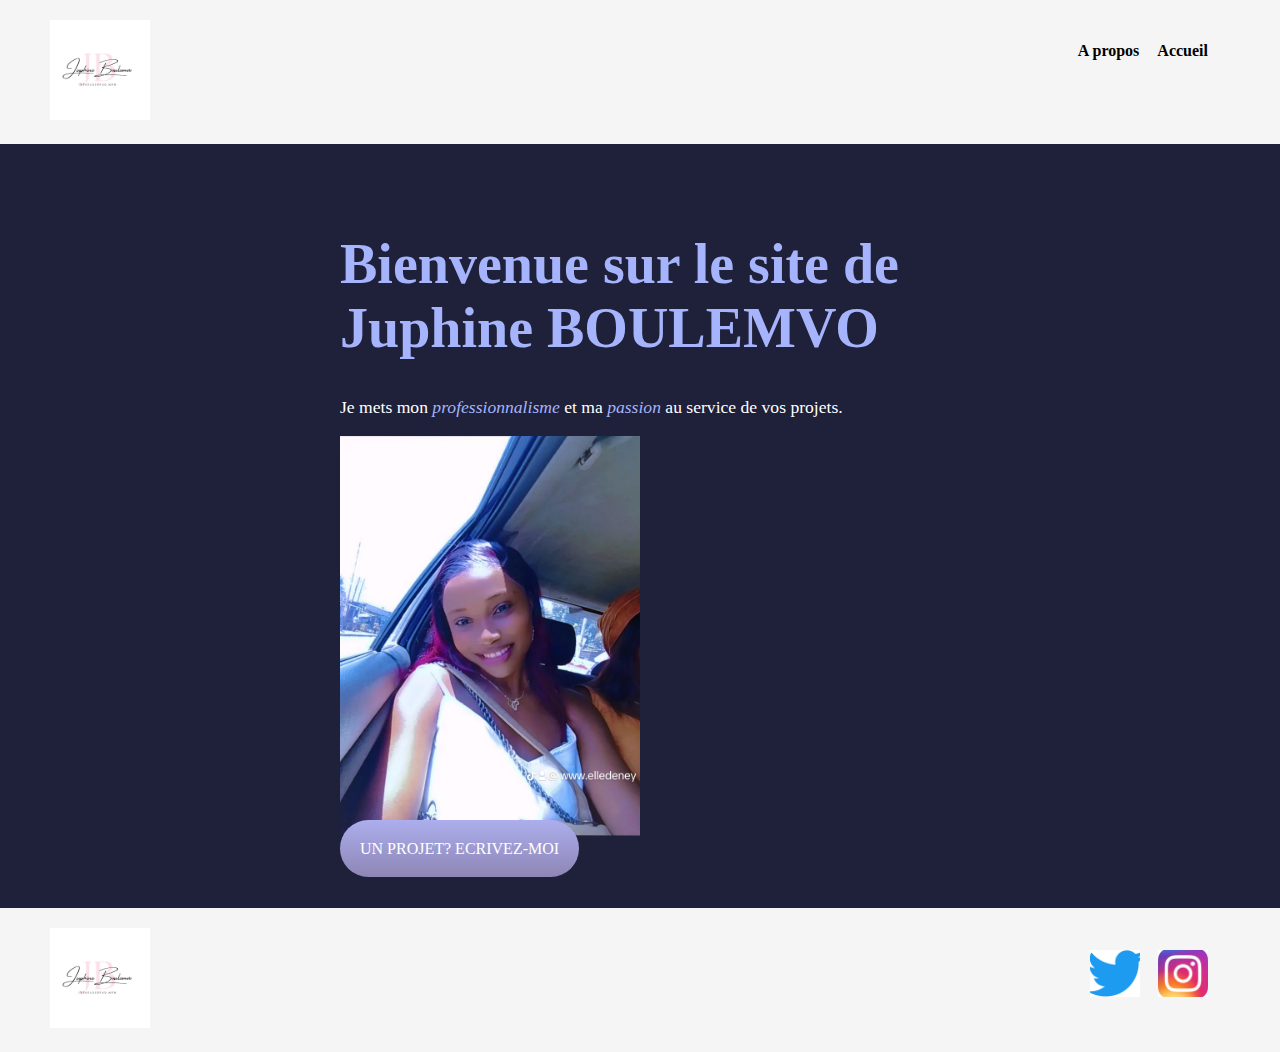
<file: index.html>
<!DOCTYPE html>
<html lang="fr">
<head>
    <meta charset="UTF-8">
    <meta name="viewport" content="width=device-width, initial-scale=1.0">
    <title>Accueil-Juphine BOULEMVO Développeur Web</title>
    <link rel="stylesheet" href="style.CSS">
</head>
<body>
    <header>
        
        <!--Lien et logo en haut -->
        <a href="a-propos.HTML">
            <img src="images/logo.jpg" alt="logo Juphine BOULEMVO" width="100">
        </a>
        <nav>
            <!-- lien vers a propos -->
            <a href="a-propos.HTML">A propos</a>
            <a href="index.html">Accueil</a>
        </nav>
    </header>
    <!-- Titre de niveau 1 -->
    <main>
    <section class="accueil-contenair">

        <h1>Bienvenue sur le site de Juphine BOULEMVO</h1>
        <p>Je mets mon <em class="important">professionnalisme</em> et ma <em class="important">passion</em> au service de vos projets.</p>
    <!-- image de Juphine BOULEMVO -->
        <img src="images/6ff192fba19f09e154cb39a970f73b5e_0.jpeg" alt="photo de Juphine BOULEMVO" width="300">
      <div>
         <a href="#contact" class="cta">UN PROJET? ECRIVEZ-MOI</a>
      </div>   
    </section>
    </main>

    <!-- lien vers les reseaux sociaux -->

    <footer>

         <a href="a-propos.HTML">
            <img src="images/logo.jpg" alt="logo Juphine BOULEMVO" width="100">
         </a>
      <nav>
        <!-- logo en bas ainsi que le lien-->
          <a href="https://twitter.com/" class="icon-link">
            <img src="images/téléchargé.png" alt="Twitter" width="50">
          </a>
          <a href="https://www.instagram.com/" class="icon-link">
            <img src="images/instagram.jpg" alt="Instagram" width="50">
          </a>
       </nav>
    </footer>
</body>
</html>
</file>
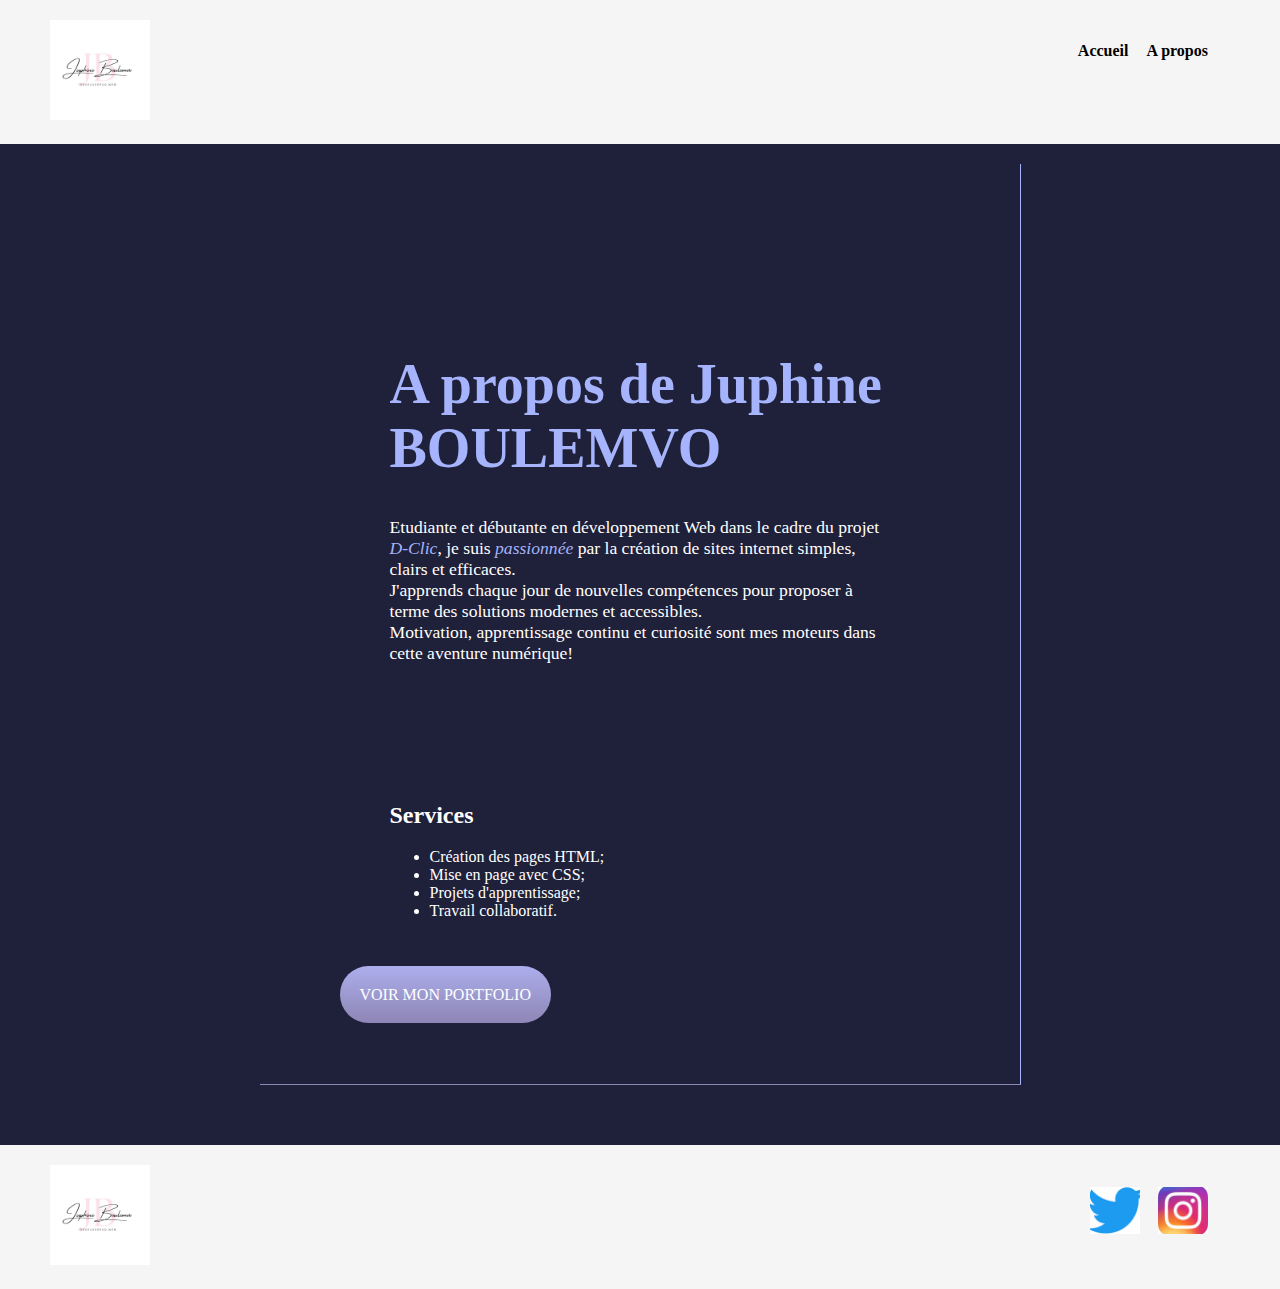
<file: a-propos.HTML>
<!DOCTYPE html>
<html lang="en">
<head>
    <meta charset="UTF-8">
    <meta name="viewport" content="width=device-width, initial-scale=1.0">
    <title>A propos de Juphine BOULEMVO</title>
    <link rel="stylesheet" href="style.CSS">
</head>
<body>
    <header>
    <!-- logo en haut -->
     <a href="index.html">
        <img src="images/logo.jpg" alt="logo Juphine BOULEMVO" width="100" opacity="0.5">
     </a>
     <nav>
            <a href="index.html">Accueil</a>
            <a href="a-propos.HTML">A propos</a>
    </nav>
    </header>
    <!-- titre numéro 1 -->
    <main>
    <section class="a-propos-contenair">
     <div class="intro">
        <h1>A propos de Juphine BOULEMVO</h1>
        <p>Etudiante et débutante en développement Web dans le cadre du projet <em>D-Clic</em>, je suis <em>passionnée</em> par la création de sites internet simples, clairs et efficaces. <br> J'apprends chaque jour de nouvelles compétences pour proposer à terme des solutions modernes et accessibles. <br> Motivation, apprentissage continu et curiosité sont mes moteurs dans cette aventure numérique! </p>
        <!-- titre numéro 2 -->
     </div>

     <div class="services">
      <h2>Services</h2> 
        <ul>
            <li>Création des pages HTML;</li>
            <li>Mise en page avec CSS;</li>
            <li>Projets d'apprentissage;</li>
            <li>Travail collaboratif.</li>
        </ul>
      </div>
      <div>
        <a href="#portfolio" class="cta">VOIR MON PORTFOLIO</a>
      </div>
    </section>
    </main>

    <!-- Lien vers les reseaux sociaux -->

    <footer>
    
        <a href="index.html">
            <img src="images/logo.jpg" alt="logo Juphine BOULEMVO" width="100">
        </a>
        <nav>
            <!-- logo et liens en bas -->
          <a href="https://twitter.com/" class="icon-link">
            <img src="images/téléchargé.png" alt="Twitter" width="50">
          </a>
          <a href="https://www.instagram.com/" class="icon-link">
            <img src="images/instagram.jpg" alt="Instagram" width="50">
          </a>
       </nav>
    </footer>
</body>
</html>
</file>
<file: style.CSS>
/* couleur noir au lien  */
a {
    color: black;
}
 /* span par emremplacer */

 em {
    color: #A5B4FC;
 }

 /* utiliser 2 ecritures principales gill sans et impact */

 body {
    font-family: 'Gill sans' Impact; 
    background-color: #1f2039;
    margin: 0;
    box-sizing: border-box; 
    color: white                                               !important;
 }

 /* style des titres h1 */

 h1 {
    font-size: 3.5em;
    color: #A5B4FC;
    font-family: 'impact';
 }

 /* style des paragraphes */

 p {
    font-size: 1.1em;
    font-family: 'Gill sans';
 }

 /* style des listes ul */

 ul {
    font-size: 1em;
    font-family: 'Gill sans';
 }

* {
    font-size: 'Gill sans' impact;
}

 /* style des liens a */

 a {
    color: black;
    font-size: 1em;
    text-decoration: none;
    font-size:'Gill sans' ;
 }

 /* couleurs des p, des listes et des titres h2 */

 p ul h2 {
    background-color: #f9F8FF;
    color: #1f2039;
 }

 /* style de la classe cta */

 .cta {
    background: linear-gradient(#acaeed, #8E86B5);
    font-family: 'Gill' sans-serif;
    color: white;
    border-radius: 50px;
    text-decoration: none;
    padding: 20px;
 }

 /* souligner tous les liens */

 a:hover { 
    text-decoration: underline;
 }

 .cta:hover {
    background: linear-gradient(#696484, #8788BA);
    font-family: 'Gill' sans-serif;
 }

 /* reduire l'opacité des icones */

 .icon-link:hover {
    opacity: 0.5;
 }

 /* la tete de la page */

 header {
    background-color: #f5f5f5;
    padding: 20px 50px 20px 50px;
    display: flex;
    flex-direction: row;
    justify-content: space-between;
 }

 footer {
    background-color: #f5f5f5;
    padding: 20px 50px 20px 50px;
    display: flex;
    flex-direction: row;
    justify-content: space-between;
 }

 /* section accueil */

 .accueil-contenair {
    /* padding: 80px;
    margin: 20px;
    width: 80%;
    text-align: 500px; */
    padding: 50px;
    width: 600px;
    margin: auto;
 }

 /* section a propos */

 .a-propos-contenair {
         border-right: 1px solid #A5B4FC;
         border-bottom: 1px solid #8E86B5;
         margin-bottom: 60px;
        padding: 80px;
        margin: auto;
        width: 600px;
        margin-bottom: 60px;
        margin-top: 20px;

    
 }

 nav {
    text-align: right;
    margin: 20px;
 }

 nav a {
    text-decoration: none;
    font-size: 1em;
    font-family:'Gill' sans-serif;
    display: inline-block;
    margin-left: 10px;
    font-weight: 600;
    padding: 2px;
 }
 .intro {
  
    padding: 50px;
    margin-top: 20px;
 }

 .services {
       padding: 50px;
        
 }

 .logo {
    border-radius: 100;
 }
</file>
